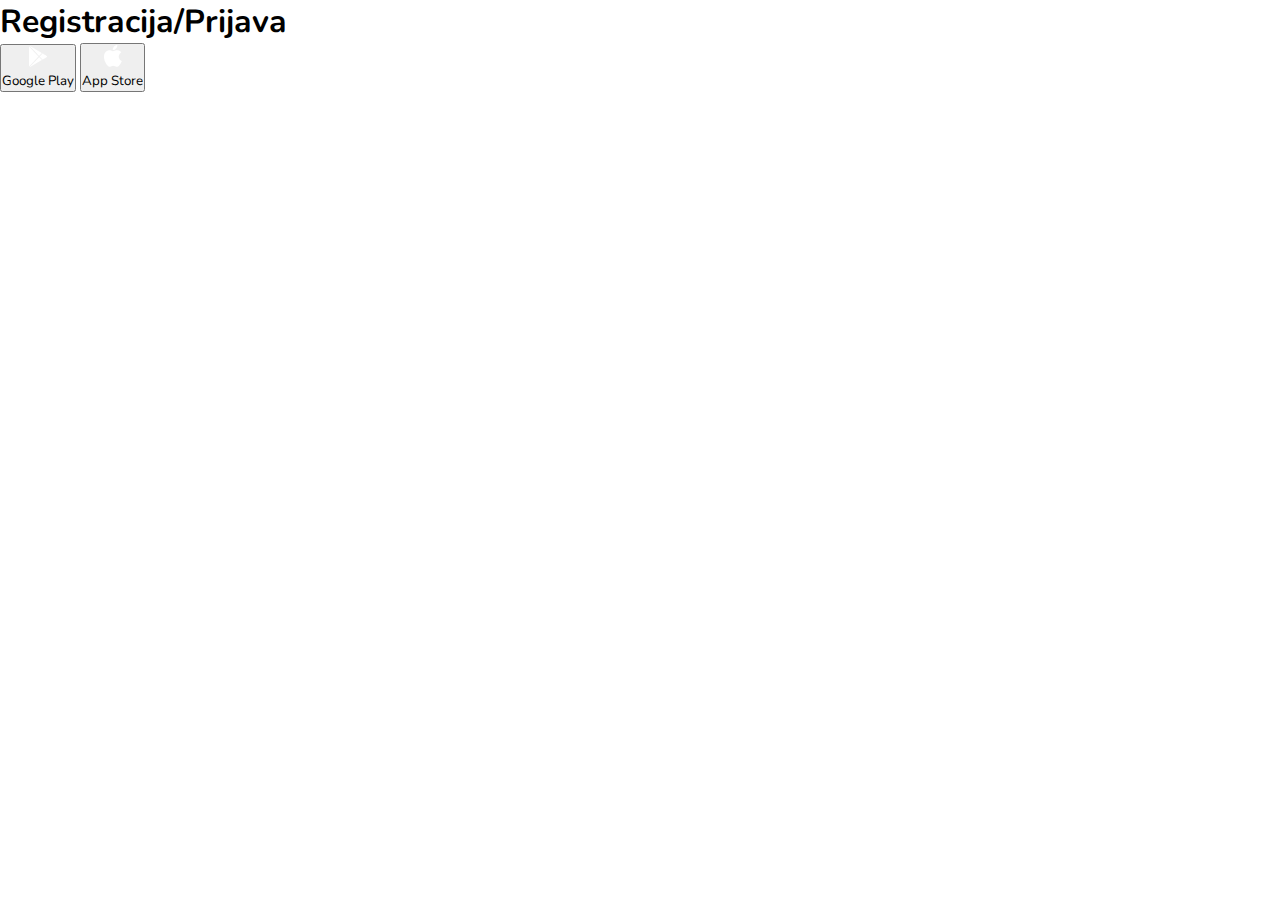
<file: mobile-pages/product.html>
<!DOCTYPE html>
<html lang="en">

<head>
    <meta charset="UTF-8">
    <meta http-equiv="X-UA-Compatible" content="IE=edge">
    <meta name="viewport" content="width=device-width, initial-scale=1.0">
    <title>BooKid / Produkt</title>
    <link rel="stylesheet" href="mobileapp.css">
    <link rel="preconnect" href="https://fonts.googleapis.com">
    <link rel="preconnect" href="https://fonts.gstatic.com" crossorigin>
    <link href="https://fonts.googleapis.com/css2?family=Nunito&display=swap" rel="stylesheet">
    <link href="https://fonts.googleapis.com/css2?family=Nunito:wght@600;700;900&display=swap" rel="stylesheet">
</head>

<body>

    <div class="layers">
        <div class="prijava prijava-disabled">
            <h1>Registracija/Prijava</h1>
            <button class="google-play">
                <div><img src="../imgs/mobile/google-play.png" alt="">
                    <p>Google Play</p>
                </div>
            </button>
            <button class="app-store">
                <div><img src="../imgs/mobile/app-store-white.png" alt="">
                    <p>App Store</p>
                </div>
            </button>
        </div>
    </div>

    <container class="mobile product-page">
        <div class="layers">
            <div class="back-button" id="back-button">
                <img class="back-button-img" src="../imgs/mobile/Ellipse 1.png" alt="">
                <img class="back-button-img" src="../imgs/mobile/arrow left.png" alt="">
            </div>
            <div class="remove-button">
                <img src="../imgs/mobile/Ellipse 1.png" alt="">
                <img class="opacity-down fav-icon" src="../imgs/mobile/favorites-active.png" alt="">
            </div>
        </div>
        <img class="product-main-img" src="../imgs/card-img.png" alt="">

        <section class="fav">
            <div class="tags">
                <p>tag 01</p>
                <p>tag 01</p>
                <p>tag 01</p>
                <p>tag 01</p>
            </div>
            <h2>Zdravo svete</h2>
            <h1>Zdravo svete</h1>
            <div class="autor">
                <p><img src="../imgs/mobile/Vector-2.png" alt=""> Nikola Zdravkovic</p>
                <p><img src="../imgs/mobile/Vector-1.png" alt=""> 4 min.</p>
            </div>
            <p class="about-product">Lorem Ipsum is simply dummy text of the printing and typesetting industry. Lorem
                Ipsum has been the
                industry's standard dummy text ever since the 1500s, when an unknown printer</p>

            <a href="">
                <h2 class="active">Pročitaj više...</h2>
            </a>

            <div class="audio-player">
                <div class="time">
                    <p>00:00</p>
                    <input type="range" class="range-style" value="0">
                    <p>05:15</p>
                </div>
                <div class="play-skip">
                    <img src="../imgs/mobile/skipback.png" alt="">
                    <img src="../imgs/mobile/play-white.png" alt="">
                    <img src="../imgs/mobile/skipforward.png" alt="">
                </div>
            </div>
        </section>





        <footer class="footer-mobile">
            <a class="buttons pocetna" href="pocetna.html">
                <div class="pocetna">
                    <img src="../imgs/mobile/home.png" alt="">
                    <p>Početna</p>
                </div>
            </a>
            <a class="buttons omiljeno" href="omiljeno.html">
                <div class="omiljeno">
                    <img src="../imgs/mobile/favorites-active.png" alt="">
                    <p class="active">Omiljene</p>
                </div>
            </a>
            <a class="buttons profil" href="profil.html">
                <div class="profil">
                    <img src="../imgs/mobile/profile.png" alt="">
                    <p>Profil</p>
                </div>
            </a>

        </footer>

    </container>

    <script src="product.js"></script>
</body>

</html>
</file>
<file: mobile-pages/mobileapp.css>
* {
    padding: 0;
    margin: 0;
    max-width: 100%;
    overflow-x: hidden;
    position: relative;
    font-family: 'Nunito', sans-serif;
}

@media (min-width:450px) {
    .mobile {
        display: none;
    }
    .main-container {
        display: block;
    }
}
@media (max-width: 450px) {
    .main-container {
        display: none;
    }

    .mobile {
        width: 100%;
        height: auto;
    }

    .mobile-logo {
        display: flex;
        flex-direction: row;
        align-items: center;
        
    }
    .mobile .mobile-logo h1 {
        font-size: 36px;
        margin-left: 5px;
    }
    .logo-icon {
        z-index: 999;
        margin-top: 8px;
    }
    .logo-badge {
        position: absolute;
        top: 15.3px;
        left: 4px;
    }

    .first-row-cards,
    .second-row-cards {
        display: flex;
        flex-direction: row;
        height: 220px;
        margin-top: 20px;
    }
    .first-row-card,
    .second-row-card {
        position: absolute;
        width: 130px;
        height: 220px;   
    }
    .first-row-card img,
    .second-row-card img {
        border-radius: 10px;
    }
    .first-row-card:nth-of-type(1),
    .second-row-card:nth-of-type(1) {
        left: 20px;
    }
    .first-row-card:nth-of-type(2),
    .second-row-card:nth-of-type(2) {
        left: 170px;  
    }
    .first-row-card:nth-of-type(3), 
    .second-row-card:nth-of-type(3) {
        left: 320px;
    }
    .first-row-card:nth-of-type(4),
    .second-row-card:nth-of-type(4) {
        left: 470px;
    }
    .logo {
        margin: 20px 0 30px 20px;
    }
    
    .mobile h1 {
        font-size: 24px;
        color: #3A1E63;
        font-weight: 900;
        margin-left: 20px;
    }
    .mobile h2 {
        font-size: 18px;
        color: #FF9247;
        font-weight: 700;
        margin-left: 20px;
    }
    .mobile h3,
    .mobile h4 {
        color: #3A1E63;
    }
    .mobile h3 {
        font-weight: 900;
        font-size: 16px;
    }
    .mobile h4 {
        font-weight: 700;
        font-size: 14px;
    }
    .first-right-arrow,
    .second-right-arrow {
        width: 100%;
        height: 100px;
    }
    .kategorija3 {
        margin-top: 30px;
    }
    .circle1,
    .circle2 {
        position: absolute;
        right: 20px;
        top: 55px;
        z-index:999;
    }
    .arrow1,
    .arrow2 {
        position: absolute;
        right: 34px;
        top: 67px;
        z-index:999;
    }
    .preporuceno {
        background: #1cd3be17;
        padding: 20px 0 10px 0;
        margin-bottom: 30px;
    }
    .preporuceno h2 {
        color: #1CD3BF;
    }

    .kategorija2 {
        margin-top: 0px;
    }

    .cards-mobile {
        z-index: 998;
    }

    .bottom-cards {
        display: flex;
        flex-direction: row;
        height: 250px;
        margin: 20px auto 0px auto;
        width: 90%;
        justify-content: space-between;
        flex-wrap: wrap;
    }
    .favorites-cards {
        display: flex;
        flex-direction: row;
        height: 800px;
        margin: 20px auto 0px auto;
        width: 90%;
        justify-content: space-between;
        flex-wrap: wrap;
        margin-bottom: 100px;
    }

    .kategorija3 .bottom-cards {
        margin-bottom: 100px;
    }
    .bottom-card {
        width: 45%;
        height: 250px;
    }
    .bottom-card img {
        border-radius: 10px;
    }
    .footer-mobile {
        display: flex;
        flex-direction: row;
        background: rgb(255, 255, 255);
        bottom: 0;
        width: 100%;
        justify-content:space-evenly;
        text-align: center;
        position: fixed;
        box-shadow:  0px 4px 10px #888;
        z-index: 999;
    }
    .buttons {
        width: 33.3%;
        padding: 15px 0 10px 0;
    }
    .footer-mobile p {
        font-weight: 700;
        color: #3A1E63;
    }
    .footer-mobile .active {
        color: #1CD3BF;
    }
    .scroll-left {
        transform: translateX(-300px);
        transition: 0.3s ease-in-out;
    }
    .scroll-right {
        transform: translateX(0px);
        transition: 0.3s ease-in-out;
    }
    .arrow-rotate {
        transform: rotate(180deg);
        transition: 0.3s;
    }
    a {
        text-decoration: none;
    }
    
    .product-main-img {
        width: 100%;
        height: 400px;
    }
    .fav {
        transform: translateY(-75px);
        z-index: 1;
        background: white;
        border-top-left-radius: 20px;
        border-top-right-radius: 20px;
    }
    .tags {
        display: flex;
        flex-direction: row;
        width: 80%;
        justify-content: space-between;
        margin: 20px 0 0 20px;
    }
    .tags p:nth-of-type(1) {
        font-weight: 900;
        color: #1CD3BF;
        background: #1cd3be28;
        padding: 2px 10px;
    }
    .tags p:nth-of-type(2) {
        font-weight: 900;
        color: #FF9247;
        background: #FF924728;
        padding: 2px 10px;
    }
    .tags p:nth-of-type(3) {
        font-weight: 900;
        color: #9366D5;
        background: #9366D528;
        padding: 2px 10px;
    }
    .tags p:nth-of-type(4) {
        font-weight: 900;
        color: #FFDD6E;
        background: #FFDD6E28;
        padding: 2px 10px;
    }
    .fav h2 {
        margin-top: 20px;
    }
    .autor {
        margin-left: 20px;
        padding: 10px 0;
    }
    .autor p {
        color: gray;
    }
    .autor p img {
        margin-right: 5px;
    }
    .about-product {
        margin: 0 20px;
        color: #3A1E63;
        font-weight: 700;
    }
    .fav .active {
        color: #1CD3BF;
        margin-bottom: 50px;
    }
    .audio-player {
        background: #1CD3BF;
        color: white;
        height: 100px;
        display: flex;
        flex-direction: column;
        align-items: center;
        justify-content: space-evenly;
        
    }
    .audio-player .time {
        display: flex;
        flex-direction: row;
        width: 90%;
        justify-content: space-around;
        align-items: center; 
    }
    .audio-player .play-skip {
        display: flex;
        flex-direction: row;
        width: 70%;
        margin: 0 auto;
        justify-content: space-around;
    }
    .range-style {
        width: 60%;
        box-shadow: -2px -2px 8px white, 2px 2px 8px rgba(black, 0.5);
        border: none;   
    }

    .back-button,
    .back-button img:nth-of-type(1),
    .remove-button,
    .remove-button img:nth-of-type(1) {
        position: absolute;
        width: 40px;
        height: 40px;
        z-index: 999;
    }

    .remove-button img:nth-of-type(2) {
        position: absolute;
        width: 22px;
        height: 20px;
        z-index: 999;
        top: 11px;
        left: 9px;
    }
    
    .back-button img:nth-of-type(2) {
        position: absolute;
        width: 15px;
        height: 18px;
        z-index: 999;
        top: 11px;
        left: 11px;
    }
    .opacity-down {
        opacity: 50%;
    }
    .remove-button {
        right: 20px;
        top:20px;
    }
    .back-button {
        left: 20px;
        top: 20px;
        opacity: 100%;
    }
    
    .funkcije a {
        display: flex;
        flex-direction: row;
        width: 90%;
        justify-content: space-between;
        padding: 12px 0 12px 0;
        
        
    }
    #email  {
        color: #1CD3BF;
        margin-bottom: 15px;
        font-weight: 900;
    }
    .mobile a h2:nth-of-type(1) {
        color: #3A1E63;
        font-weight: 900;
    }
    #odjava {
        color: rgba(255, 0, 0, 0.781);
    }
    .clanstvo img {
        margin-left: 15px;
    }

    .layers {
        width: 100%;
        position: absolute;
        height: 630px;
        overflow-y: hidden;
    }
    .prijava {
        width: 300px;
        height: 280px;
        margin: 250px auto 0 auto;
        z-index: 999;
        background: white;
        border-radius: 30px;
        display: flex;
        flex-direction: column;
        align-items: center;
        justify-content: space-evenly;
        transition: 0.3s;
    }
    .prijava h1 {
        font-size: 24px;
        color: #3A1E63;
        font-weight: 900;
    }
    .prijava button {
        /* margin: 0 auto 80px auto; */
        width: 70%;
        /* padding: 18px 80px; */
        display: flex;
        align-items: center;
        justify-content: center;
        background: #3A1E63;
        color: white;
        border: none;
        border-radius: 20px;
        font-size: 18px;
        font-weight: 700;
        cursor: pointer;
        transition: 0.3s;
    }
    .prijava button:nth-of-type(2) {
        margin-bottom: 20px;
    }
    .prijava button div {
        display: flex;
        flex-direction: row;
        justify-content: space-evenly;
        padding: 18px 32px;
        width: 80%;
    }
    .prijava-active {
        transform: translateX(0px);
    }
    .prijava-disabled {
        transform: translateY(-600px);
    }
    .dark-background {
        filter: brightness(60%);
    }
    .light-background {
        filter: brightness(100%);
    }
    .mobile #link-to-site {
        z-index: 999;
        font-weight: 700;
        text-transform: uppercase;
        width: 100%;
        color: #3A1E63;
        background: linear-gradient(to right, #F0F2F0, #3A1E63);
        padding: 10px;
        display: flex;
    }

}
</file>
